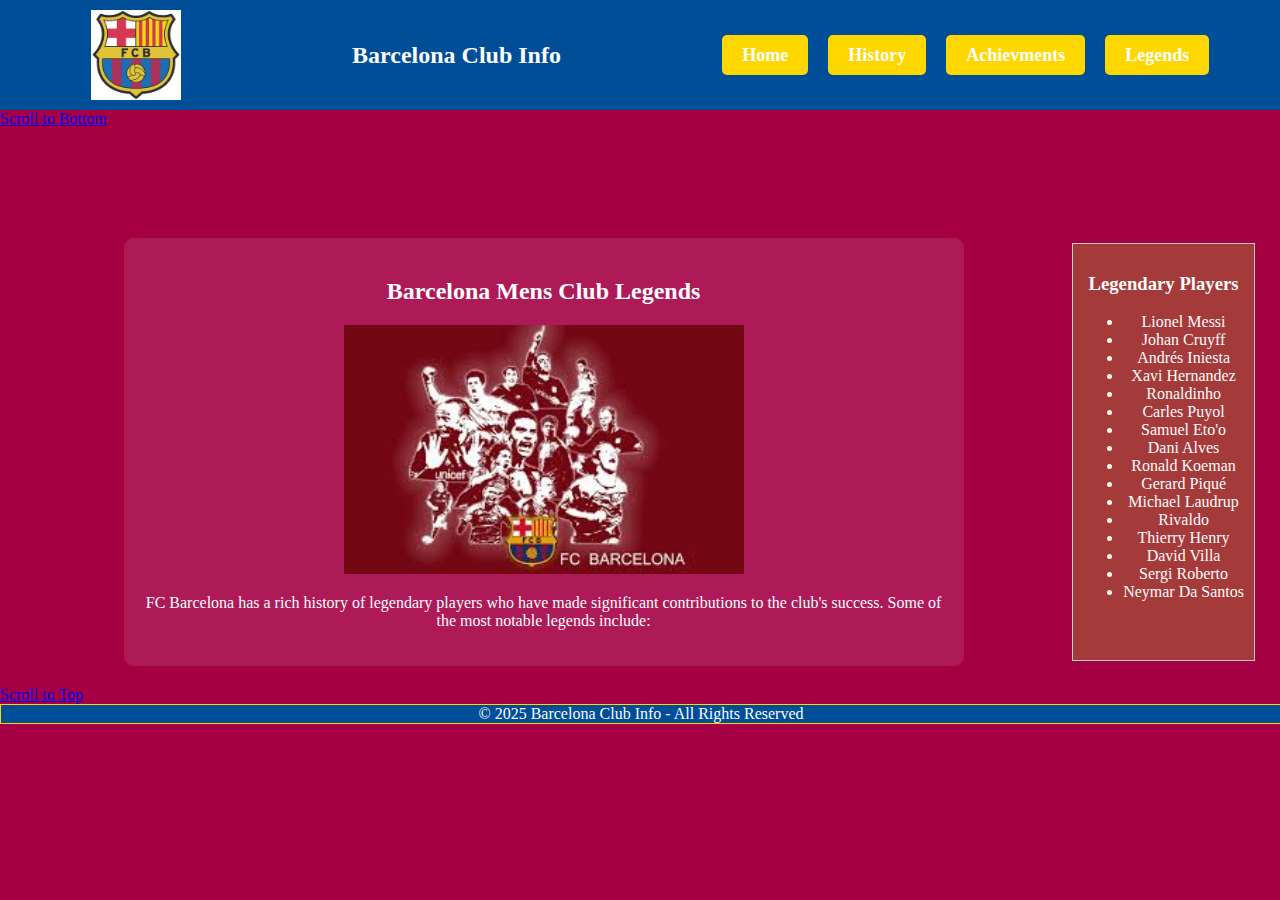
<file: Legends.html>
<!DOCTYPE html>
<!--This is comments
Date Created Jan 2020
Purpose : Template html5 web page-->
<html lang="en">
<head>
    <meta charset="UTF-8">
    <meta name="viewport" content="width=device-width, initial-scale=1.0">
    <meta http-equiv="X-UA-Compatible" content="ie=edge">
    <meta name="description" content="History of Barcelona Football Club">
    <meta name="keywords" content="Section, Article, Footer">
    <title>FC Barcelona</title>
    <link rel="stylesheet" href="styles/Style.css">
    <link rel="icon" type="image/png" sizes="16x16" href="favicon_io/favicon-16x16.png">
    <style>
        body {
            font-family:book antiqua, serif;
        }
        section{
            margin: 5px;
            padding: 10px;
            border: 1px solid #ccc;
            background-color: #a53a3a;
        }
    </style>
</head>
<body> <!--Body Tag Start of Body section display on screen-->
    <header>
        <img style="float: left; margin-right: 10px;" src="images/barca logo.png" alt="Barcelona Club Badge" width="90">
        <h1> Barcelona Club Info</h1>
        <nav>
            <ul> <!--Unordered List-->
                <li id="active"><a href="index.html">Home</a></li>
                <li><a href="History.html">History</a></li>
                <li><a href="Achievments.html">Achievments</a></li>
                <li><a href="Legends.html">Legends</a></li>
            </ul>
        </nav>
    </header>
    <a id="top"></a>
        <a href="#bottom">Scroll to Bottom</a>
    <main> <!--Main Section of content on page-->
      <article>
        <h2>Barcelona  Mens Club Legends</h2>
      <img src="images/Club Legends.jpeg" alt="Barcelona Club Legends" width="400">
        <p>FC Barcelona has a rich history of legendary players who have made significant contributions to the club's success. Some of the most notable legends include:</p>
      
        </article>
        <section>
            <h3>Legendary Players</h3>
            <ul>
                <li>Lionel Messi</li>
                <li>Johan Cruyff</li>
                <li>Andrés Iniesta</li>
                <li>Xavi Hernandez</li>
                <li>Ronaldinho</li>
                <li>Carles Puyol</li>
                <li>Samuel Eto'o</li>
                <li>Dani Alves</li>
                <li>Ronald Koeman</li>
                <li>Gerard Piqué</li>
                <li>Michael Laudrup</li>
                <li>Rivaldo</li>
                <li>Thierry Henry</li>
                <li>David Villa</li>
                <li>Sergi Roberto</li>
                <li>Neymar Da Santos</li>
            
            </ul>
        </section>
    </main>
    <a id="bottom"></a>
        <a href="#top">Scroll to Top</a>
    <Footer> <!--Footer grouping of content for display end of screen--> 
        &copy; 2025 Barcelona Club Info - All Rights Reserved
    </Footer>
</body>
</file>
<file: styles/Style.css>
body {
    font-family: 'Times New Roman', Times, serif;
    margin: 0;
    padding: 0;
    background-color: #A50044;
    color: rgb(251, 252, 252);
}
.project-info {
    text-align: center;
    background-color: #FFD700;
    color: black;
    padding: 10px;
    font-weight: bold;
    position: fixed;
    width: 100%;
    top: 0;
    z-index: 1100;
}
header {
    background-color: #004D98;
    padding: 10px;
    display: flex;
    align-items:center;
    justify-content:space-around ;
    width: 100%;
    top: 40px;
    
}
header h1 {
    margin: 0;
    font-size: 24px;
}
nav ul {
    list-style: none;
    padding: 0;
    margin: 0;
    display: flex;
    gap: 20px;
}
nav ul li {
    display: inline;
}
nav ul li a {
    color: white;
    text-decoration: none;
    font-weight: bold;
    font-size: 18px;
    padding: 10px 20px;
    border-radius: 5px;
    background-color: #FFD700;
    
}
nav ul li a:hover {
    background-color: #A50044;
}
main {
    margin-top: 90px;
    padding: 20px;
    text-align: center;
    display: flex;
    justify-content: space-between;
    flex-wrap: wrap;
}
.content {
    flex: 1;
    max-width: 60%;
}
article {
    background-color: rgba(255, 255, 255, 0.1);
    padding: 20px;
    border-radius: 10px;
    max-width: 800px;
    margin: auto;
}
.map-container {
    margin-top: 20px;
}
iframe {
    width: 100%;
    max-width: 800px;
    height: 450px;
    border: none;
    
}
.contact-form {
    background-color: rgba(255, 255, 255, 0.1);
    padding: 20px;
    border-radius: 10px;
    max-width: 30%;
    margin-left: auto;
    text-align: left;
}
.contact-form input, .contact-form textarea {
    width: 100%;
    padding: 10px;
    margin: 10px 0;
    border-radius: 5px;
    border: none;
}
.contact-form button {
    background-color: #FFD700;
    color: black;
    font-weight: bold;
    padding: 10px 20px;
    border: none;
    border-radius: 5px;
    cursor: pointer;
}
.contact-form button:hover {
    background-color: #A50044;
    color: white;
}
.contact-form label {
    font-weight: bold;
}
.contact-form .required {
    color: red;
}
.video-container {
    margin-top: 20px;}
    .wins-losses {
    background-color: rgba(255, 255, 255, 0.1);
    padding: 20px;
    border-radius: 10px;
    align-items: center;
    }
    table {border: 1px solid #FFD700;
    }
    
    
footer {
    background-color: #004D98;
    padding: 0px;
    text-align: center;
    width: 100%;
    bottom: 0;
    clear: both;
    position: relative; 
    margin: 0;
    border: 1px solid #FFD700;
}
</file>
